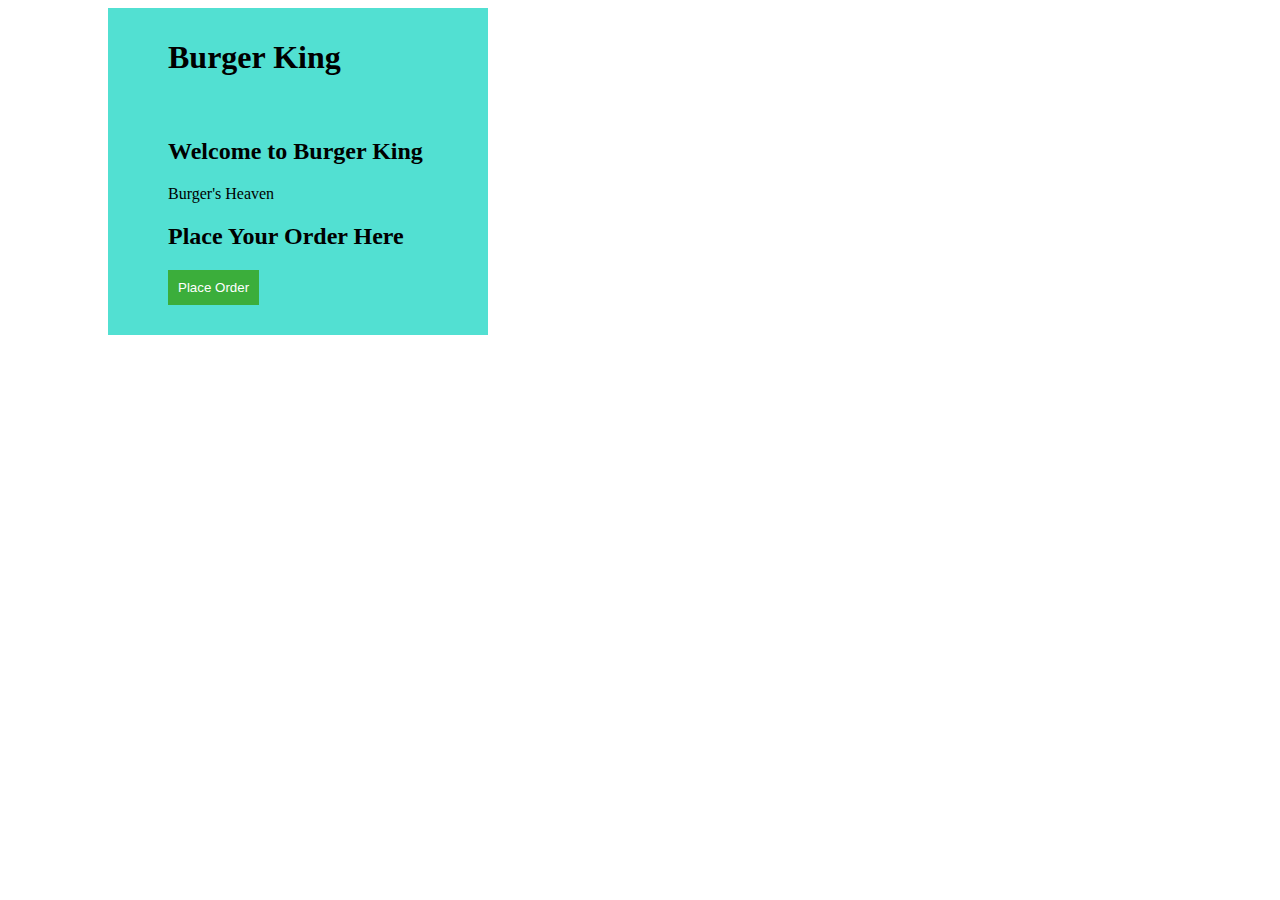
<file: index.html>
<!DOCTYPE html>
<html lang="en">
  <head>
    <meta charset="UTF-8" />
    <title>Burger King</title>
    <link rel="stylesheet" href="style.css" />
  </head>
  <body>
    <header>
      <h1>Burger King</h1>
    </header>

    <main>
      <div id="menu-container">
        <h2>Welcome to Burger King</h2>
        <p>Burger's Heaven</p>
        <div id="menu"></div>
      </div>

      <div id="order-container">
        <h2>Place Your Order Here</h2>
        <div id="order"></div>
        <button id="order-btn">Place Order</button>
        <div id="status"></div>
      </div>
    </main>

    <script src="app.js"></script>
  </body>
</html>
</file>
<file: style.css>
header {
  margin: 0px;
  padding: 60px;
  padding-top: 10px;
  padding-bottom: 10px;
  margin-left: 100px;
  background-color: rgb(82, 224, 210);
  height: 80px;
  width: 260px;
}
main {
  margin: 0px;
  padding: 60px;
  padding-top: 10px;
  padding-bottom: 30px;
  margin-left: 100px;
  background-color: rgb(82, 224, 210);
  max-height: 400px;
  width: 260px;
}
#order-btn {
  background-color: rgb(59, 174, 59);
  padding: 10px;
  border: none;
  color: white;
}
#order-btn:hover {
  background-color: rgb(82, 255, 93);
  color: black;
}
</file>
